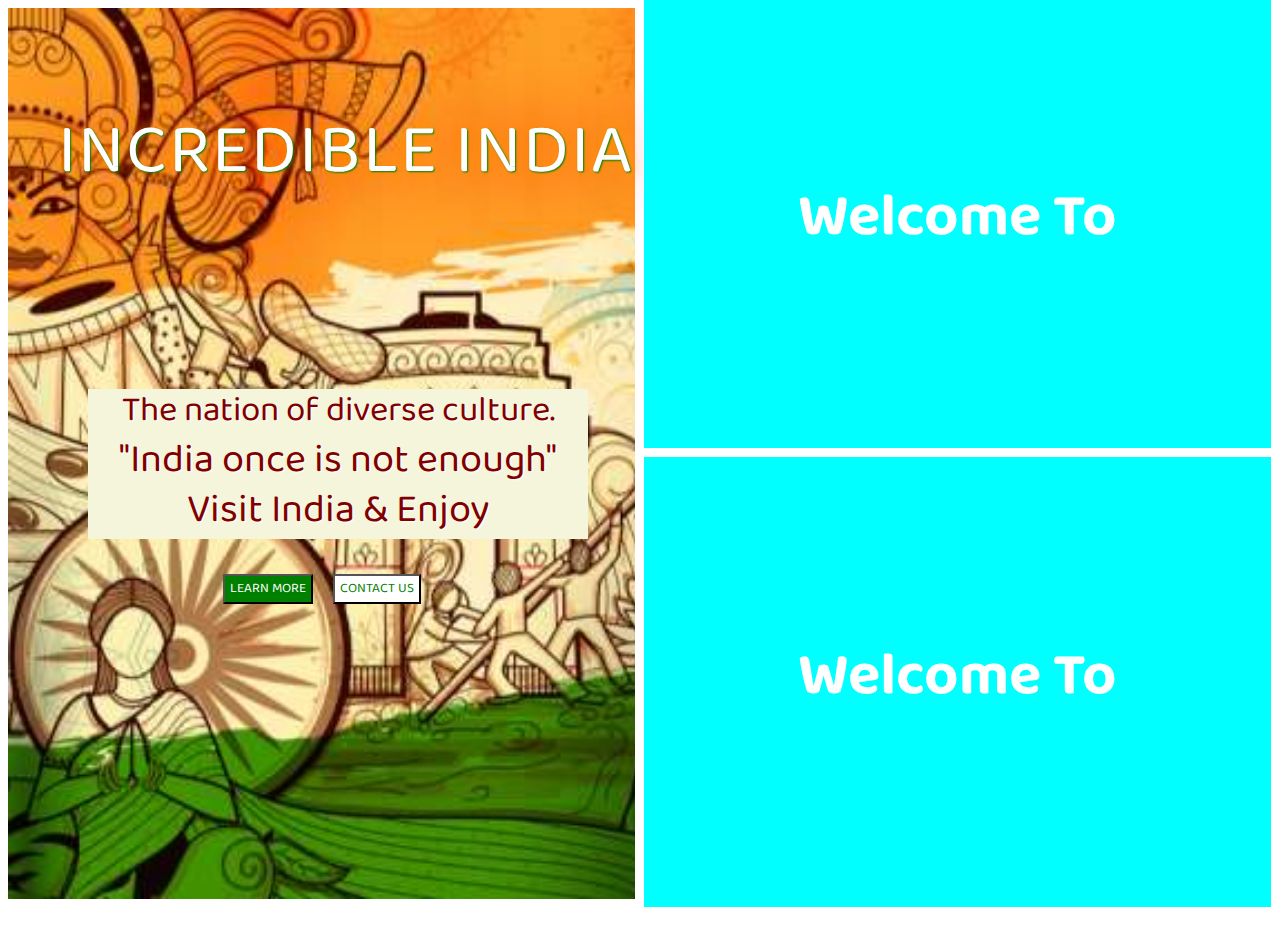
<file: cod adarsh/cod soft task1/index.html>
<!DOCTYPE html>
<html lang="en">

<head>
    <meta charset="UTF-8">
    <meta http-equiv="X-UA-Compatible" content="IE=edge">
    <meta name="viewport" content="width=device-width, initial-scale=1.0">
    <link rel="stylesheet" href="style.css">
    <link rel="preconnect" href="https://fonts.googleapis.com">
    <link rel="preconnect" href="https://fonts.gstatic.com" crossorigin>
    <link href="https://fonts.googleapis.com/css2?family=Baloo+Bhaina+2:wght@600&display=swap" rel="stylesheet">
    <title>My landing page</title>
    <link rel="stylesheet" href="https://cdnjs.cloudflare.com/ajax/libs/animate.css/4.1.1/animate.min.css" />
</head>

<body>
    <div class="parent">
        <div class="child" id="one">

            <p class="animate__animated animate__pulse animate__infinite animate__slow	1s">Incredible India</p>
            <div class="content1" id="nation"> The nation of diverse culture.</div>
            <div class="content"> "India once is not enough"</div>
            <div class="content"> Visit India & Enjoy</div>
            <div class="btn">
                <button class="btn" id="btn1">LEARN MORE</button>
                <button class="btn" id="btn2">CONTACT US</button>
            </div>

        </div>

        <div class="child" id="two">
            <div class="names">
                <h1>welcome to <span class="change"> </span></h1>
            </div>
        </div>
        
        <div class="child" id="three">
            <div class="names">
                <h1>welcome to <span class="change1"> </span></h1>
            </div>
        </div>
        <!-- <div class="child" id="four"></div>
        <div class="child" id="five"></div> -->
    </div>

</body>

</html>
</file>
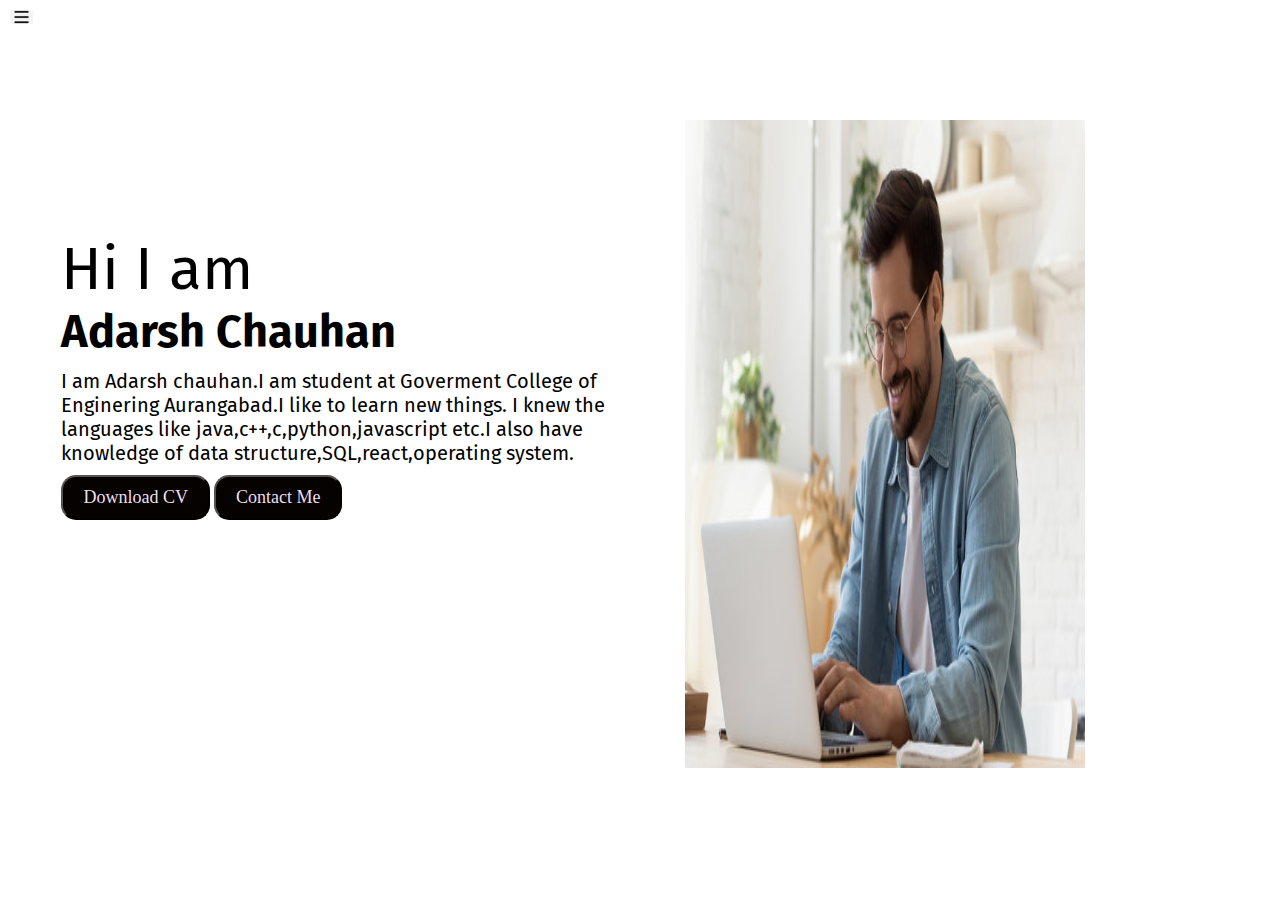
<file: cod adarsh/cod task 2/index.html>
<!DOCTYPE html>
<html lang="en">
<head>
    <meta charset="UTF-8">
    <meta http-equiv="X-UA-Compatible" content="IE=edge">
    <meta name="viewport" content="width=device-width, initial-scale=1.0">
    <link rel="stylesheet" href="style.css">
    <title>Document</title>
</head>
<body>
    <div class="container">
    <div class="sidebar sidebargo">
     
        <nav>
            <ul>
                <li><a href="/">Home</a></li>
                <li><a href="intro.html">My Intro</a></li>
                <li><a href="services.html">Services</a></li>
                <li><a href="blog.html">Blog</a></li>
               
                <li><a href="contact.html">Contact</a></li>
            </ul>
        </nav>
    </div>
    <div class="main">

        <div class="hamberg">
            <img class="ham" src="download.png" alt="" width="23px">
            <img class="cross" src="images.png" alt="" width="23px">
        </div>
      <div class="infocontainer">
            <div class="devInfo">
                <div class="hello">Hi I am </div>
                <div class="name">Adarsh Chauhan </div>
                <div class="about"></div>
                <div class="moreabout">I am Adarsh chauhan.I am student at Goverment College of Enginering Aurangabad.I like to learn new things.
                    I knew the languages like java,c++,c,python,javascript etc.I also have knowledge of data structure,SQL,react,operating system. 
                  </div>
                <div class="button">
                    <a href="cv.txt">
                    <button class="btn">Download CV</button></a>

                    <a href="contact.html">
                    <button class="btn">Contact Me</button></a>
                </div>

            </div>

            <div class="devPic"><img src="men on laptop.jpg" alt="">

            </div>
      </div>
    </div>



</div>

<script src="script.js"></script>
</body>
</html>
</file>
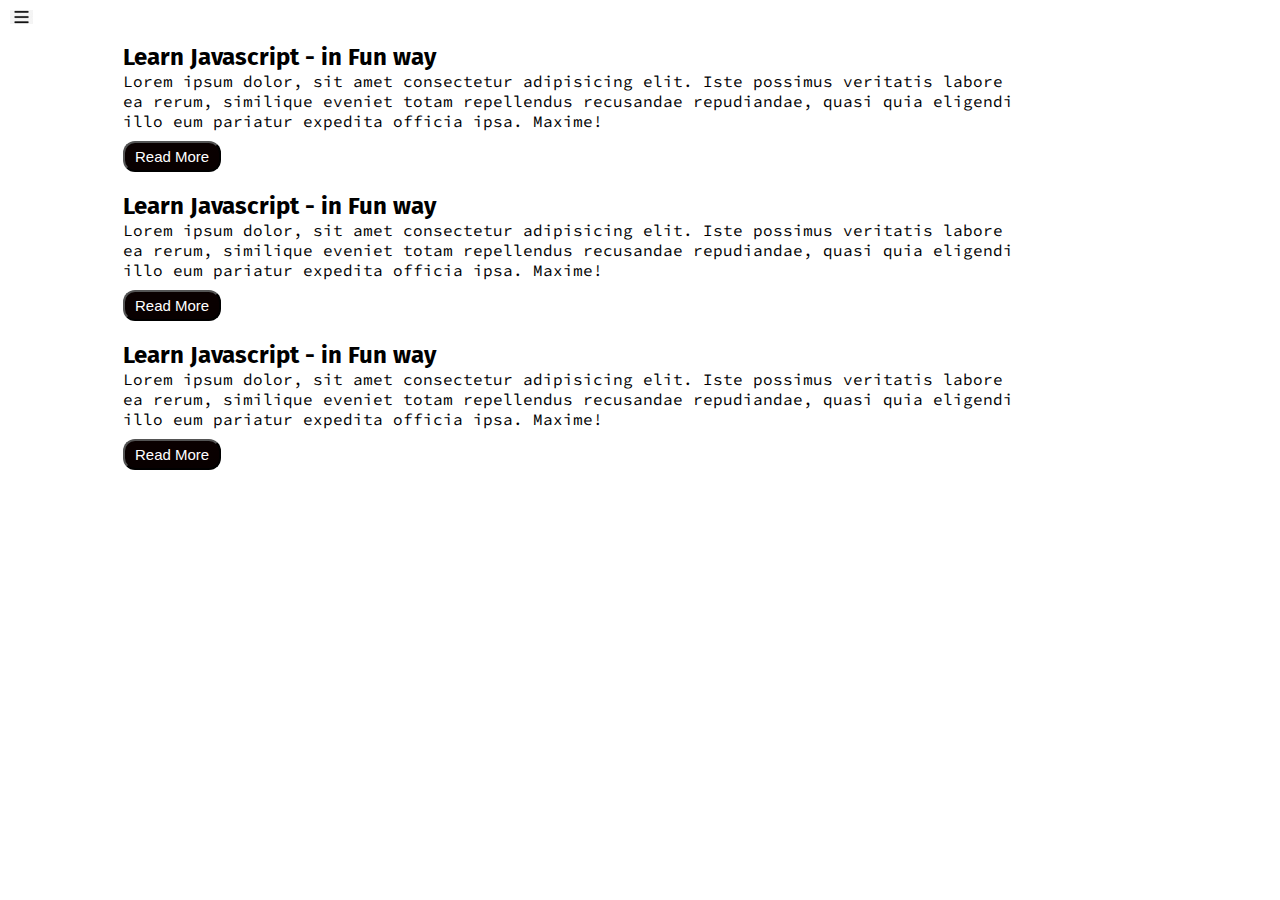
<file: cod adarsh/cod task 2/blog.html>
<!DOCTYPE html>
<html lang="en">

<head>
    <meta charset="UTF-8">
    <meta http-equiv="X-UA-Compatible" content="IE=edge">
    <meta name="viewport" content="width=device-width, initial-scale=1.0">
    <link rel="stylesheet" href="style.css">
    <title>Document</title>
</head>

<body>
    <div class="container">
        <div class="sidebar sidebargo">

            <nav>
                <ul>
                    <li><a href="/">Home</a></li>
                    <li><a href="/intro.html">My Intro</a></li>
                    <li><a href="/services.html">Services</a></li>
                    <li><a href="/blog.html">Blog</a></li>
                
                    <li><a href="/contact.html">Contact</a></li>
                </ul>
            </nav>
        </div>
        <div class="main">
            <div class="hamberg">
                <img class="ham" src="download.png" alt="" width="23px">
                <img class="cross" src="images.png" alt="" width="23px">
            </div>
            <div class="blog">
               
                <div class="blogitem">
                    <h2>Learn Javascript - in Fun way</h2>
                    <p>Lorem ipsum dolor, sit amet consectetur adipisicing elit. Iste possimus veritatis labore ea
                        rerum, similique eveniet totam repellendus recusandae repudiandae, quasi quia eligendi illo eum
                        pariatur expedita officia ipsa. Maxime!</p>

                    <button type="submit" class="btn btn-primary">Read More</button>

                </div>
                <div class="blogitem">
                    <h2>Learn Javascript - in Fun way</h2>
                    <p>Lorem ipsum dolor, sit amet consectetur adipisicing elit. Iste possimus veritatis labore ea
                        rerum, similique eveniet totam repellendus recusandae repudiandae, quasi quia eligendi illo eum
                        pariatur expedita officia ipsa. Maxime!</p>

                    <button type="submit" class="btn btn-primary">Read More</button>
                </div>



                <div class="blogitem">
                    <h2>Learn Javascript - in Fun way</h2>
                    <p>Lorem ipsum dolor, sit amet consectetur adipisicing elit. Iste possimus veritatis labore ea
                        rerum, similique eveniet totam repellendus recusandae repudiandae, quasi quia eligendi illo eum
                        pariatur expedita officia ipsa. Maxime!</p>

                    <button type="submit" class="btn btn-primary">Read More</button>
                </div>
            </div>
        </div>



    </div>
    
<script src="script.js"></script>
</body>

</html>
</file>
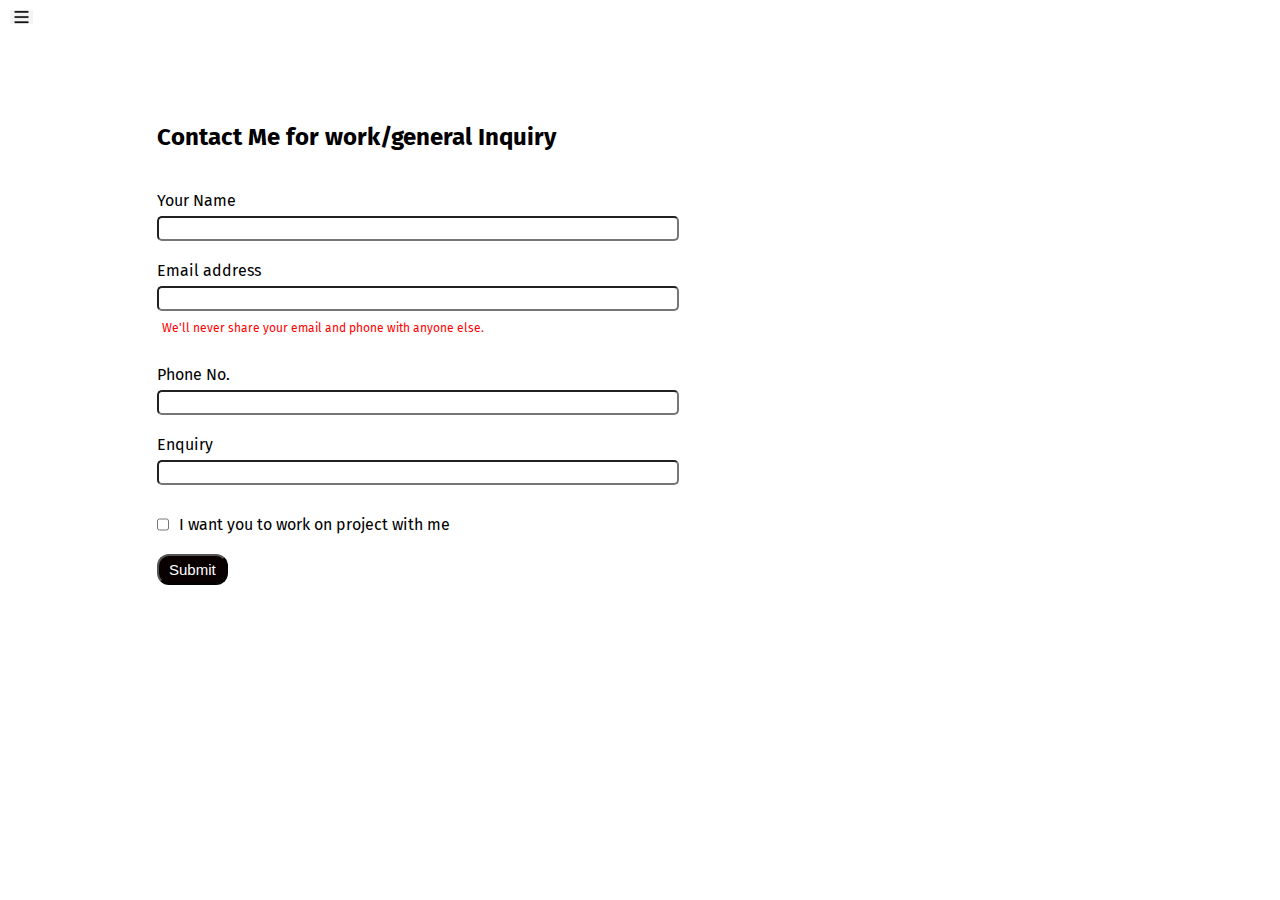
<file: cod adarsh/cod task 2/contact.html>
<!DOCTYPE html>
<html lang="en">
<head>
    <meta charset="UTF-8">
    <meta http-equiv="X-UA-Compatible" content="IE=edge">
    <meta name="viewport" content="width=device-width, initial-scale=1.0">
    <link rel="stylesheet" href="style.css">
    <title>Document</title>
</head>
<body>
    <div class="container">
      <div class="sidebar sidebargo">
     
        <nav>
            <ul>
                <li><a href="/">Home</a></li>
                <li><a href="/intro.html">My Intro</a></li>
                <li><a href="/services.html">Services</a></li>
                <li><a href="/blog.html">Blog</a></li>
                
                <li><a href="/contact.html">Contact</a></li>
            </ul>
        </nav>
    </div>
    <div class="main">
      <div class="hamberg">
        <img class="ham" src="download.png" alt="" width="23px">
        <img class="cross" src="images.png" alt="" width="23px">
    </div>
      <div class="contactform">

        <h2>Contact Me for work/general Inquiry</h2>
        <form>
            <div class="mb-3">
                <label for="clientname" class="form-label">Your Name</label>
                <input type="text" class="form-control" id="clientname" aria-describedby="emailHelp">

              </div>

            <div class="mb-3">
              <label for="clientemail" class="form-label">Email address</label>
              <input type="email" class="form-control" id="clientemail" aria-describedby="emailHelp">
              <div id="emailHelp" class="form-text">We'll never share your email and phone with anyone else.</div>
            </div>
            <div class="mb-3">
              <label for="clientphone" class="form-label">Phone No.</label>
              <input type="number" class="form-control" id="clientphone">
            </div>

            <div class="mb-3">
                <label for="clientenquiry" class="form-label">Enquiry</label>
                <input type="email" class="form-control" id="clientenquiry" aria-describedby="emailHelp">

              </div>

            <div class="mb-3" id="form-check">
              <input type="checkbox" class="form-check-input" id="isclient">
              <label class="form-check-label" for="isclient">I want you to work on project with me</label>
            </div>


            <button type="submit" class="btn btn-primary">Submit</button>
          </form>
      </div>
    </div>



</div>

<script src="script.js"></script>
</body>
</html>
</file>
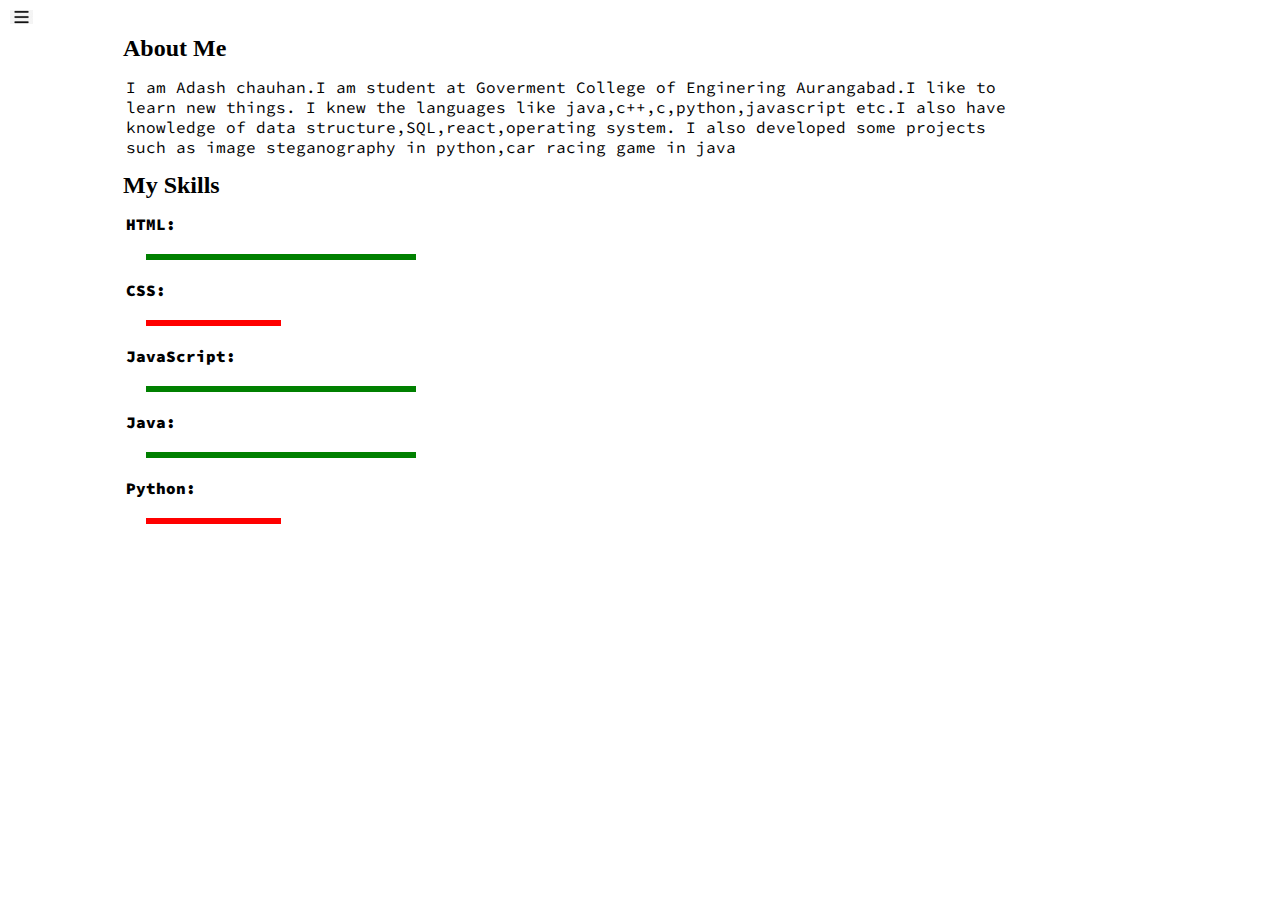
<file: cod adarsh/cod task 2/intro.html>
<!DOCTYPE html>
<html lang="en">

<head>
    <meta charset="UTF-8">
    <meta http-equiv="X-UA-Compatible" content="IE=edge">
    <meta name="viewport" content="width=device-width, initial-scale=1.0">
    <link rel="stylesheet" href="style.css">
    <title>Document</title>
</head>

<body>
    <div class="container">
        <div class="sidebar sidebargo">

            <nav>
                <ul>
                    <li><a href="/">Home</a></li>
                    <li><a href="/intro.html">My Intro</a></li>
                    <li><a href="/services.html">Services</a></li>
                    <li><a href="/blog.html">Blog</a></li>

                    <li><a href="/contact.html">Contact</a></li>
                </ul>
            </nav>
        </div>


        <div class="main">
            <div class="hamberg">
                <img class="ham" src="download.png" alt="" width="23px">
                <img class="cross" src="images.png" alt="" width="23px">
            </div>


            <div class="intro">
                <h2>About Me</h2>
                <p>I am Adash chauhan.I am student at Goverment College of Enginering Aurangabad.I like to learn new things.
                    I knew the languages like java,c++,c,python,javascript etc.I also have knowledge of data structure,SQL,react,operating system. I also developed 
                  some projects such as image steganography in python,car racing game in java</p>

                <h2>My Skills</h2>
                <div class="skillcontainer">
                    <div class="skill"> HTML: <div class="skillhtml"></div>
                    </div>
                    <div class="skill"> CSS: <div class="skillcss"></div>
                    </div>
                    <div class="skill"> JavaScript: <div class="skilljs"></div>
                    </div>
                    <div class="skill"> Java: <div class="skillphp"></div>
                    </div>
                    <div class="skill"> Python: <div class="skillpy"></div>
                    </div>

                </div>
            </div>



        </div>


        <script src="script.js"></script>
</body>

</html>
</file>
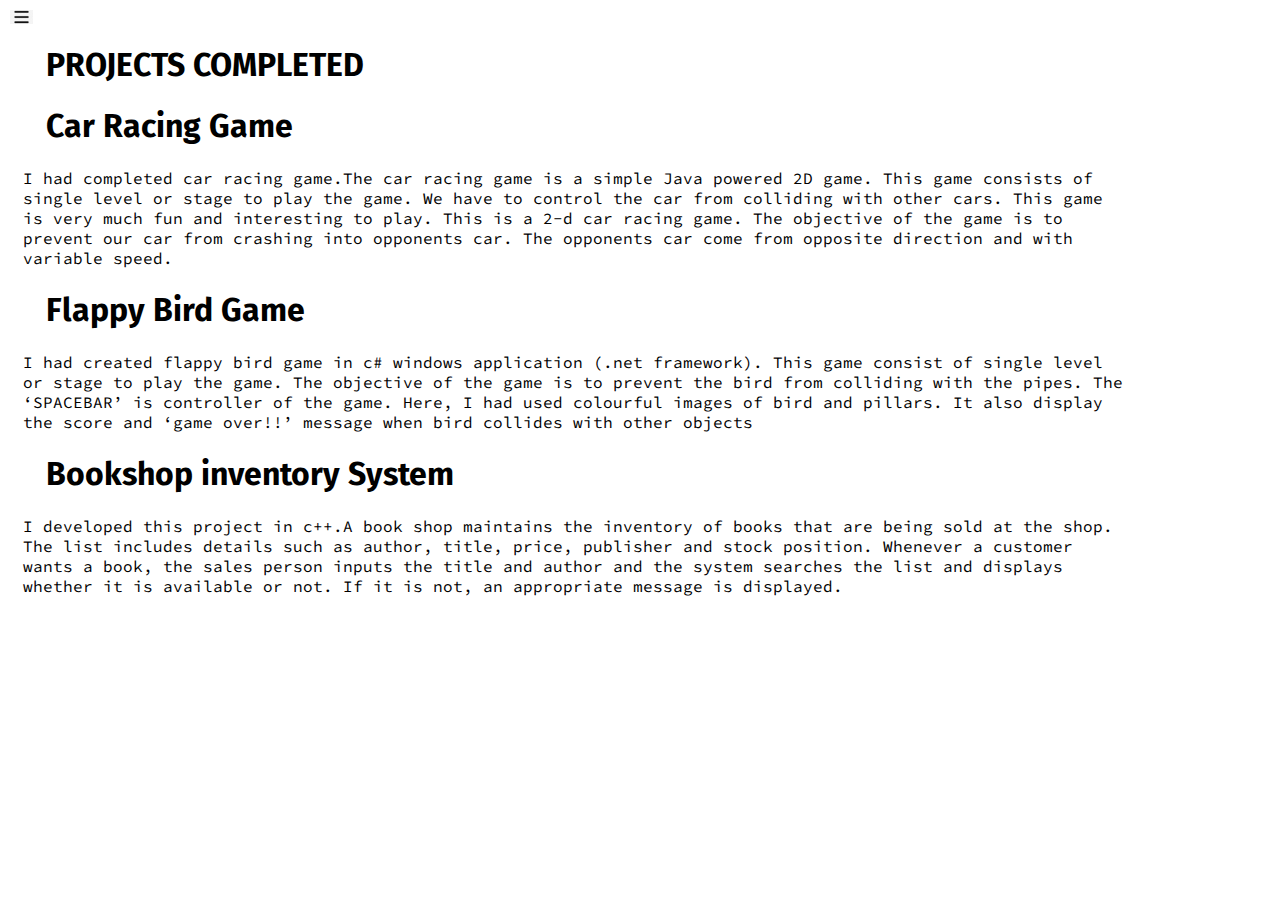
<file: cod adarsh/cod task 2/services.html>
<!DOCTYPE html>
<html lang="en">
<head>
    <meta charset="UTF-8">
    <meta http-equiv="X-UA-Compatible" content="IE=edge">
    <meta name="viewport" content="width=device-width, initial-scale=1.0">
    <link rel="stylesheet" href="style.css">
    <title>Document</title>
</head>
<body>
    <div class="container">
        <div class="sidebar sidebargo">
     
        <nav>
            <ul>
                <li><a href="/">Home</a></li>
                <li><a href="/intro.html">My Intro</a></li>
                <li><a href="/services.html">Services</a></li>
                <li><a href="/blog.html">Blog</a></li>
               
                <li><a href="/contact.html">Contact</a></li>
            </ul>
        </nav>
    </div>
    <div class="main">
        <div class="hamberg">
            <img class="ham" src="download.png" alt="" width="23px">
            <img class="cross" src="images.png" alt="" width="23px">
        </div>
     
        <section id="projects">
            <h1 class="headings">PROJECTS COMPLETED</h1>
            <div class="row">
                <!-- <div class="box">
                    <h1 class="headings">Image Steganography</h1>
                    <p>I implemented image steganography project using least significant bit algorithm in python. In this project the information hiding is done on an image.It includes information about  the text file and image file where the user would want to save the image and execute it.The user has two options ie.encrypt and decrypt.He needs to run the application.</p>
                </div> -->
                <div class="box">
                    <h1 class="headings">Car Racing Game</h1>
                    <p>I had completed car racing game.The car racing game is a simple Java powered 2D game. This game consists of single level or stage to play the game. We have to control the car from colliding with other cars. This game is very much fun and interesting to play.
                        This is a 2-d car racing game. The objective of the game is to prevent our car from crashing into opponents car. The opponents car come from opposite direction and with variable speed.
                        </p>
                </div>
                <div>
                    <div class="box">
                        <h1 class="headings">Flappy Bird Game</h1>
                        <p>I had created flappy bird game in c# windows application (.net framework). This game consist of single level or stage to play the game. The objective of the game is to prevent the bird from colliding with the pipes. The ‘SPACEBAR’ is controller of the game. Here, I had used colourful images of bird and pillars. It also display the score and ‘game over!!’ message when bird collides with other objects
                            </p>
                    </div>
                </div>
                <div class="box">
                    <h1 class="headings">Bookshop inventory System</h1>
                    <p>I developed this project in c++.A book shop maintains the inventory of books that are being sold at the shop. The list
                        includes details such as author, title, price, publisher and stock position. Whenever a
                        customer wants a book, the sales person inputs the title and author and the system
                        searches the list and displays whether it is available or not. If it is not, an appropriate
                        message is displayed.
                    </p>
                </div>
            </div>
        </section>
            </div>
      </div>
    </div>



</div>

<script src="script.js"></script>
</body>
</html>
</file>
<file: cod adarsh/cod soft task1/style.css>
*{
    margin: 04;
    padding: 0;
     font-family: 'Baloo Bhaina 2', cursive;
}
.child{
    height: 50vh;
    
    background-color:aqua ;
    
    /* box-sizing: border-box; */
}
.parent{
    display: grid;
    grid-template-columns: 49vw 49vw;
     grid-row-gap: 1vh;
    grid-column-gap: 1vh; 

}
#one{
    grid-row: 1/5;
    height: 99vh;
    background-image: url('LOGO.jpg');
    background-repeat: no-repeat;
    background-size: cover;
    margin: 0px;
    
}
#one p{
    position: relative;
    left: 50px;
    top: 50px;
    position: relative;
    top: 10px;
    font-size: 70px;
    letter-spacing: 2px;
    word-spacing: 0px;
    font-weight:100;
    display: flex;
    align-items: center;
    align-content: center;
    color:white;
    text-transform: uppercase;
    /* font-family: 'Baloo Bhaina 2', cursive; */
    text-shadow: 1px 1px 2px green, 0 0 1em RED, 0 0 0.2em orange;
}
.content{
    display: flex;
    justify-content: center;
    align-items: center;
    color: maroon;
    font-size: 40px;
    position: relative;
    top: 100px;
    height: 50px;
    left: 80px;
   text-shadow: 1px 1px 2px white;
   background-color: beige;
   width: 500px;
}
.btn{
    position: relative;
    top: 50px;
    left: 00px;
    height: 30px;
    padding: 5px;
    display: flex;
    align-items: center;
    justify-content: center;
    margin: 30px 10px;
}
#btn1{
    color: white;
    background-color: green;
}
#btn1:hover{
    color: green;
    background-color: white;
}
#btn2{
    color: green;
    background-color: white;
}
#btn2:hover{
    color: white;
    background-color: green;
}
#nation{
    position: relative;
    top: 0px;
    color: maroon;
    display: flex;
    justify-content: center;
    align-items: center;
    font-size: 35px;
    position: relative;
    top: 100px;
    left: 80px;
    text-shadow: 1px 1px 2px white;
    width: 500px;
    height: 50px;
    background-color: beige;
}

#two{
    /* height: 24vh; */
    /* background-image: url('rajasth.png'); */
    background-repeat: no-repeat;
    background-size: cover;
    font-size: 30px;
        display: flex;   justify-content:center;
       align-items: center; 
        /* align-content: center; */
        text-transform: capitalize;
        position: relative;
        bottom: 10px;
        color: white;
    }
.change:after{
        content: '';
        
        /* background-image: url('img.jpg'); */
        animation: changetext 8s infinite linear;
        text-transform: uppercase;
        text-decoration: underline;

        height: 10px;
        padding: 0px;
        color: white;
        
    }

    @keyframes changetext {
        0%{
            content: " Deserts";
            
            color: yellow;
          
        }
        25%{
            content:"#RAJSTHAN";
            color: yellow;
        }
        50%{
            content: " Beaches";
            color: navy;
        }
        100%{
            content: "#GOA";
            color: navy;
        }
    }
#two{
    background-repeat: no-repeat;
    animation: changeimage 8s infinite linear; 
}
@keyframes changeimage{
    0%{
        background-image: url('rajasth.png');
    }
    25%{
        background-image: url('rajasth.png');

    }
    50%{
        background-image: url('goa.jfif');
    }
    100%{
        background-image: url('goa.jfif')
    }

    
}

#three{
    /* height: 24vh; */
    /* background-image: url('rajasth.png'); */
    background-repeat: no-repeat;
    background-size: cover;
    font-size: 30px;
        display: flex;   justify-content:center;
       align-items: center; 
        /* align-content: center; */
        text-transform: capitalize;
        position: relative;
        bottom: 10px;
        color: white;
    }
.change1:after{
        content: '';
        
        /* background-image: url('img.jpg'); */
        animation: changetext1 8s infinite linear;
        text-transform: uppercase;
        text-decoration: underline;

        height: 10px;
        padding: 0px;
        color: white;
        
    }

    @keyframes changetext1 {
        0%{
            content: " to dance";
            color: aqua;
          
        }
        25%{
            content:"#GUJRAT";
            color: aqua;
        }
        50%{
            content: "eat dosa ";
            color: brown;
        }
        100%{
            content: "#KERALA";
            color: brown;
        }
    }
#three{
    background-repeat: no-repeat;
    animation: changeimage1 8s infinite linear; 
}
@keyframes changeimage1{
    0%{
        background-image: url('gujrat.jfif');
    }
    25%{
        background-image: url('gujrat.jfif');

    }
    50%{
        background-image: url('kerala.jfif');
    }
    100%{
        background-image: url('kerala.jfif')
    }

    
}
</file>
<file: cod adarsh/cod task 2/style.css>
@import url('https://fonts.googleapis.com/css2?family=Dancing+Script:wght@700&family=Source+Code+Pro:ital@1&display=swap');

@import url('https://fonts.googleapis.com/css2?family=Dancing+Script:wght@700&family=Fira+Sans:wght@300&family=Source+Code+Pro:ital@1&display=swap');



*{
    margin: 0;
    padding: 0;
}
.sidebar{
  position: absolute;
    background-color: grey;
 transition: transform 0.3s ease-in;
   height: 100vh;
}

.sidebar nav{
     padding: 25px;
}

.sidebar nav li{
    list-style: none;
    font-size: 23px;
    padding: 23px 0;
}
.sidebar nav li a{
   color: black;
   text-decoration: none;
}
.main{
    /* background-color: yellow; */
    width: 86vw;
    
    padding: 23px;
}
.container{
    display: flex;
   
}
.infocontainer{
    /* background-color: rgb(255, 0, 132); */
    height: 58vh;
    width: 80vw;
    margin: 97px auto;
    display: flex;
    justify-content: space-around;
}
.devInfo{
    /* font-family: 'Source Code Pro', monospace; */
    font-family: 'Fira Sans', sans-serif;
    /* font-family: 'Dancing Script', cursive; */
    display: flex;
    justify-content: center;
    flex-direction: column;
}
.devPic img{
    height: 72vh;
    width: 400px;
}
.infocontainer .btn {
    background: #050200;
    background-image: -webkit-linear-gradient(top, #050200, #050200);
    background-image: -moz-linear-gradient(top, #050200, #050200);
    background-image: -ms-linear-gradient(top, #050200, #050200);
    background-image: -o-linear-gradient(top, #050200, #050200);
    background-image: linear-gradient(to bottom, #050200, #050200);
    -webkit-border-radius: 15;
    -moz-border-radius: 15;
    border-radius: 15px;
    font-family: Georgia;
    color: #eddfed;
    font-size: 18px;
    padding: 10px 20px 10px 20px;
    /* border: solid #8c5d1f 2px; */
    text-decoration: none;
  }
  
  .btn:hover {
    background: #3cb0fd;
    color: black;
    background-image: -webkit-linear-gradient(top, #eddfed, #eddfed);
    background-image: -moz-linear-gradient(top,#eddfed, #eddfed);
    background-image: -ms-linear-gradient(top, #eddfed, #eddfed);
    background-image: -o-linear-gradient(top, #eddfed, #eddfed);
    background-image: linear-gradient(to bottom, #eddfed, #eddfed);
    text-decoration: none;
  }
  

  .hello{
     font-size: 60px;
 
    

  }
  .name{
    font-size: 45px;
    font-family: 'Fira Sans', sans-serif;
    font-weight: bold;

  }
  .about{
    font-size: 35px;
  }
  .button{
    margin: 10px 10px 10px 0;
  }
  .moreabout{
    font-family: 'Fira Sans', sans-serif;
    font-size: 20px;
    margin-top: 10px;
  }

  .contactform{
    font-family: 'Fira Sans', sans-serif;
   
  margin: 0 100px;
    padding: 0 34px;
    padding-top: 100px;
  }
  .contactform h2{
    
   padding-bottom: 30px;

  }

  .contactform div{
    padding: 10px 0;
    display: flex;
    flex-direction: column;
  }

  .contactform div input{
    width: 40vw;
    border-radius: 5px;
    margin: 6px 0 0 0 ;
    padding: 3px;
  }


  #emailHelp{
    font-size: 12px;
    color: red;
    margin: 0 5px;
  }

  #form-check{
         flex-direction: row;
  }
  #form-check input{
  width: 12px;
  margin: 3px 0;
  
  }

  .form-check-label{
padding: 10px;
  }

  .btn {
    background: #0a0000;
    background-image: -webkit-linear-gradient(top, #0a0000, #080000);
    background-image: -moz-linear-gradient(top, #0a0000, #080000);
    background-image: -ms-linear-gradient(top, #0a0000, #080000);
    background-image: -o-linear-gradient(top, #0a0000, #080000);
    background-image: linear-gradient(to bottom, #0a0000, #080000);
    -webkit-border-radius: 12;
    -moz-border-radius: 12;
    border-radius: 12px;
    font-family: Arial;
    color: #ffffff;
    font-size: 15px;
    padding: 5px 10px 5px 10px;
    text-decoration: none;
  }
  
  .btn:hover {
    background: white;
    color: black;
    
    text-decoration: none;
  }

  h1{
    font-family: 'Fira Sans', sans-serif;
    margin: 23px;
  }
  .blogitem{
     margin: 20px;
     font-family: 'Fira Sans', sans-serif;
  }

  .blogitem h2{
    font-family: 'Fira Sans', sans-serif;
 }

 p{
  font-family: 'Source Code Pro', monospace;
}

.blogitem .btn {
  background: #0a0000;
  background-image: -webkit-linear-gradient(top, #0a0000, #080000);
  background-image: -moz-linear-gradient(top, #0a0000, #080000);
  background-image: -ms-linear-gradient(top, #0a0000, #080000);
  background-image: -o-linear-gradient(top, #0a0000, #080000);
  background-image: linear-gradient(to bottom, #0a0000, #080000);
  -webkit-border-radius: 12;
  -moz-border-radius: 12;
  border-radius: 12px;
  font-family: Arial;
  color: #ffffff;
  font-size: 15px;
  padding: 5px 10px 5px 10px;
  text-decoration: none;
  margin-top: 10px;
}

.btn:hover {
  background: white;
  color: black;
  
  text-decoration: none;
}
.intro{
  margin: 0 88px;
}

.intro h2{
margin: 12px;
}
.intro p{
margin: 15px;
}
.skillcontainer{
  margin: 15px;
  font-family: 'Source Code Pro', monospace;
  font-weight: 900;
}
.skillhtml{
  width: 270px;
  height: 6px;
  background-color: green;
  margin: 20px;
}
.blog{
  margin: 0 80px;
}
.skillcss{
  width: 135px;
  height: 6px;
  background-color: red;
  margin: 20px;
}
.skilljs{
  width: 270px;
  height: 6px;
  background-color: green;
  margin: 20px;
}
.skillphp
{
  width: 270px;
  height: 6px;
  background-color: green;
  margin: 20px;
}
.skillpy{
  width: 135px;
  height: 6px;
  background-color: red;
  margin: 20px;
}

@media (max-width:1200px) {
  /* *{
    background-color: red;
  } */

  .devPic{
    display: none;
  }
  /* .sidebar{
    transform: translate(-443px,0px);
    position: absolute;
  } */
}

.sidebargo{
  transform: translate(-443px,0px);
  position: absolute;
}

.hamberg{
  position:absolute;
  cursor: pointer;
  top: 10px;
  left: 10px;
}

.cross{
  margin-left: 90px;

}
</file>
